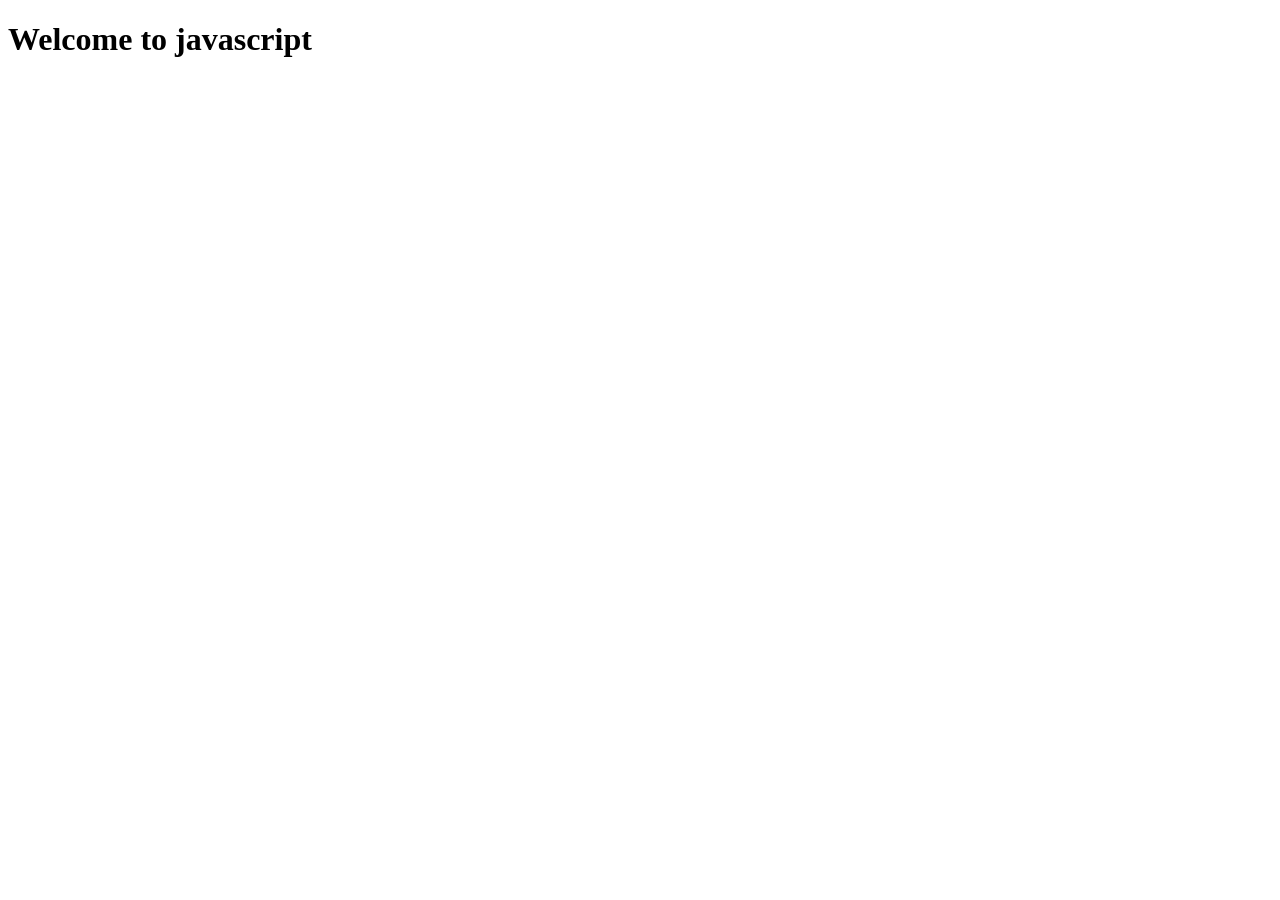
<file: javascript.html>
<!DOCTYPE html>
<html lang="en">
<head>
    <meta charset="UTF-8">
    <meta name="viewport" content="width=device-width, initial-scale=1.0">
    <title>Day-one- javascript</title>
</head>
<body>

<h1>Welcome to javascript</h1>
 






<script src="./script.js"></script>
</body>
</html>
</file>
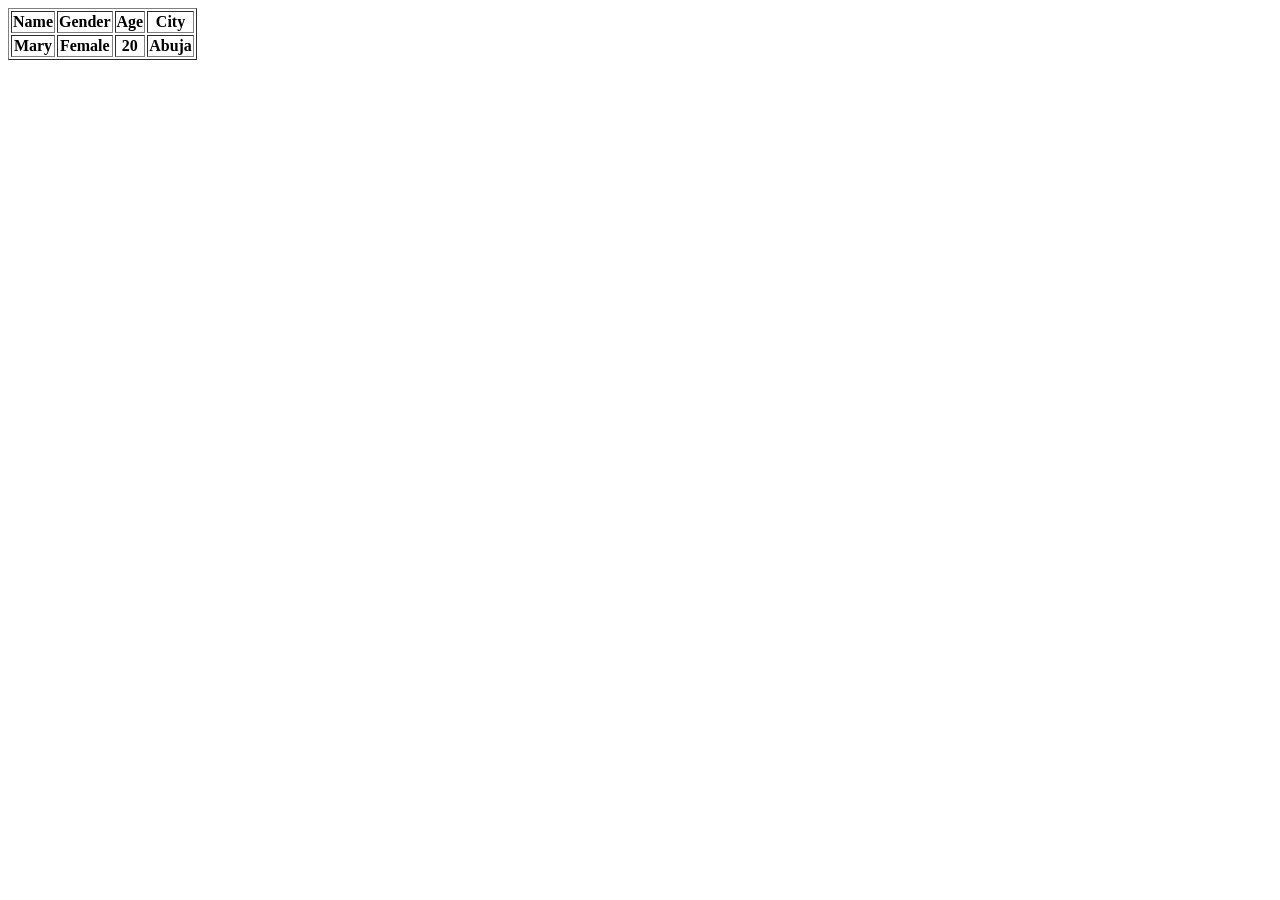
<file: classwork/tables.html>
<!DOCTYPE html>
<html lang="en">
<head>
    <meta charset="UTF-8">
    <meta name="viewport" content="width=device-width, initial-scale=1.0">
    <title>Tables</title>
</head>
<body>
    <!-- create a table with, name- mary, gender-female, age-20, city-Abuja -->
    <table border="1">
      <!-- head -->
       <!-- <th></th> -->
       <!-- data -->
        <!-- <td></td> -->
        <!-- row -->
         <!-- <tr></tr> -->
          <tr>
            <th>Name</th>
            <th>Gender</th>
            <th>Age</th>
            <th>City</th>
          </tr>
          <tr>
          <th>Mary</th>
          <th>Female</th>
          <th>20</th>
          <th>Abuja</th>
        </tr>

    </table>
    
</body>
</html>
</file>
